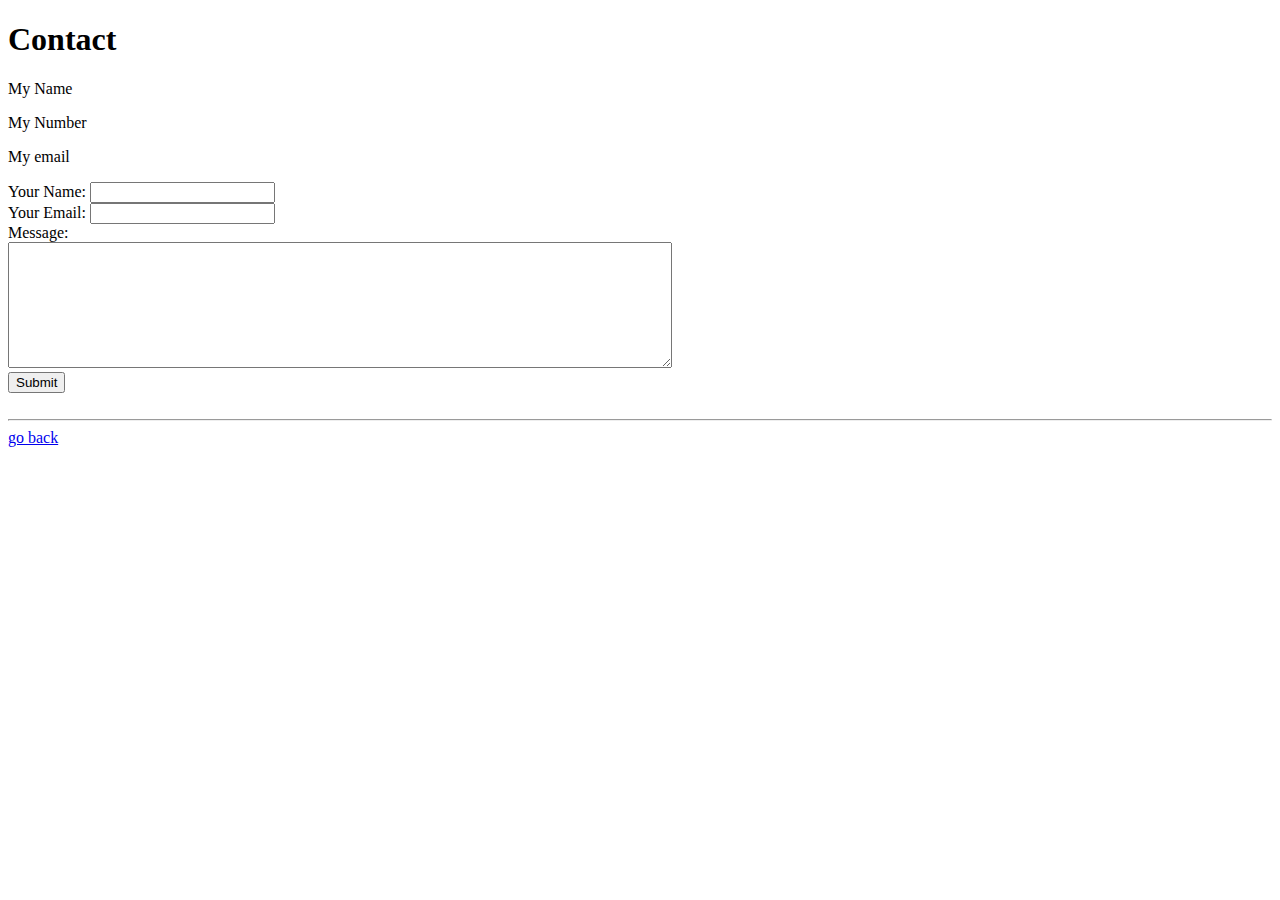
<file: contact.html>
<!DOCTYPE html>
<html lang="en">

<head>
  <meta charset="UTF-8">
  <meta name="viewport" content="width=device-width, initial-scale=1.0">
  <meta http-equiv="X-UA-Compatible" content="ie=edge">
  <title>Document</title>
</head>

<body>
  <h1>Contact</h1>
  <p>My Name</p>
  <p>My Number</p>
  <p>My email</p>
  <form action="mailto:mk668@live.com"method="post"enctype="text/plain">
    <label>Your Name: </label>
    <input type="text" name="yourName" value="">
    <!--  --!>
  <br />
  <label>Your Email:</label>
  <input type="text" name="yourEmail" value="">
  <br />
  <label>Message:</label><br />
  <textarea name="name" rows="8" cols="80"></textarea>
  <br /><input type="submit" name="yourMessage">

  </form>
  <br>
  <hr>
  <a href="index.html">go back</a>
</body>

</html>
</file>
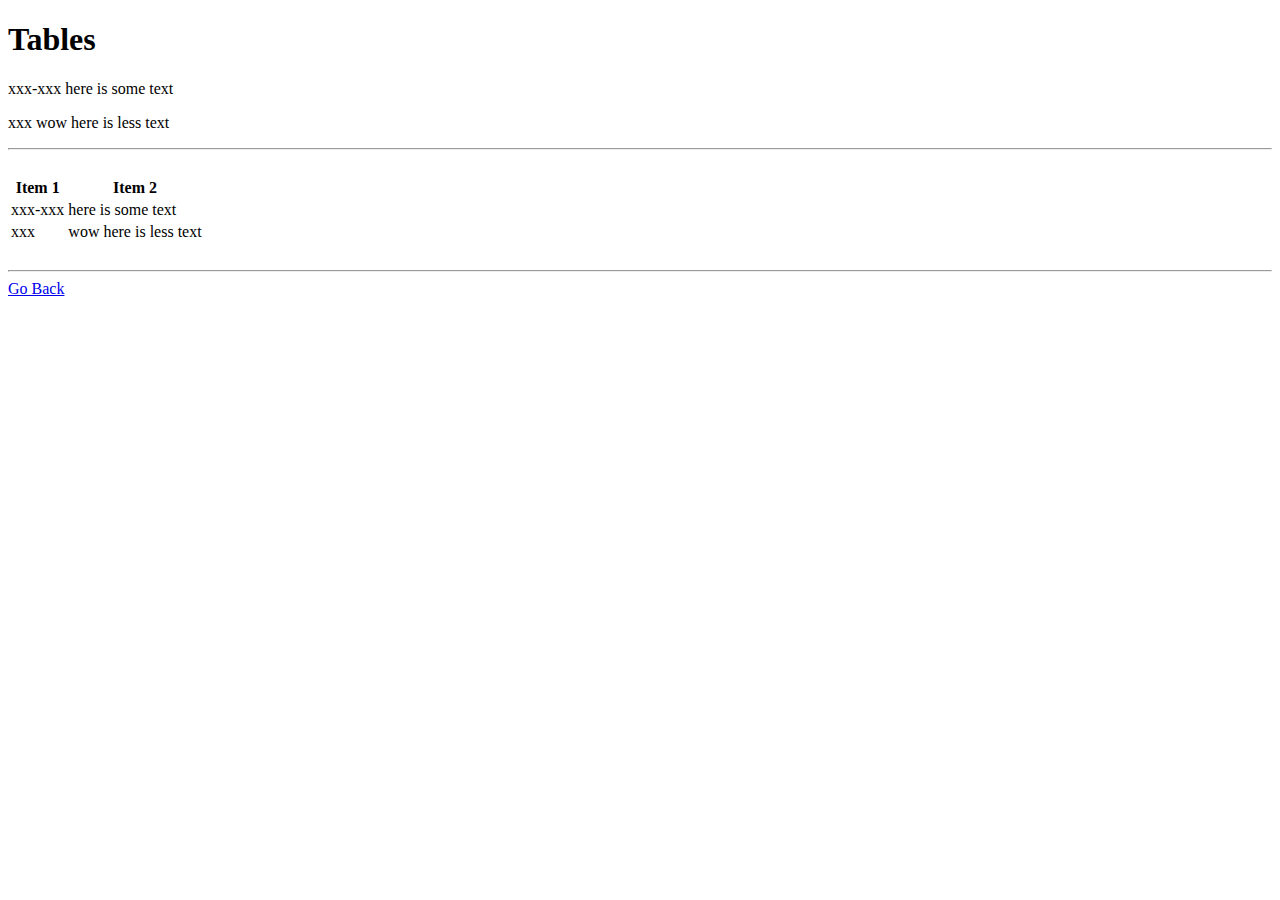
<file: page2.html>
<!DOCTYPE html>
<html lang="en">

<head>
  <meta charset="UTF-8">
  <meta name="viewport" content="width=device-width, initial-scale=1.0">
  <meta http-equiv="X-UA-Compatible" content="ie=edge">
  <title>Page2</title>
</head>

<body>
  <h1>Tables</h1>
  <p>xxx-xxx here is some text</p>
  <p>xxx wow here is less text</p>
  <hr />
  <br />
  <table>
    <thead>
      <th>Item 1</th>
      <th>Item 2</th>
    </thead>
    <tr>
      <td>xxx-xxx</td>
      <td>here is some text</td>
    </tr>
    <tr>
      <td>xxx</td>
      <td>wow here is less text</td>
    </tr>
  </table>
  <br />
  <hr />
  <a href="index.html">Go Back</a>
</body>

</html>
</file>
